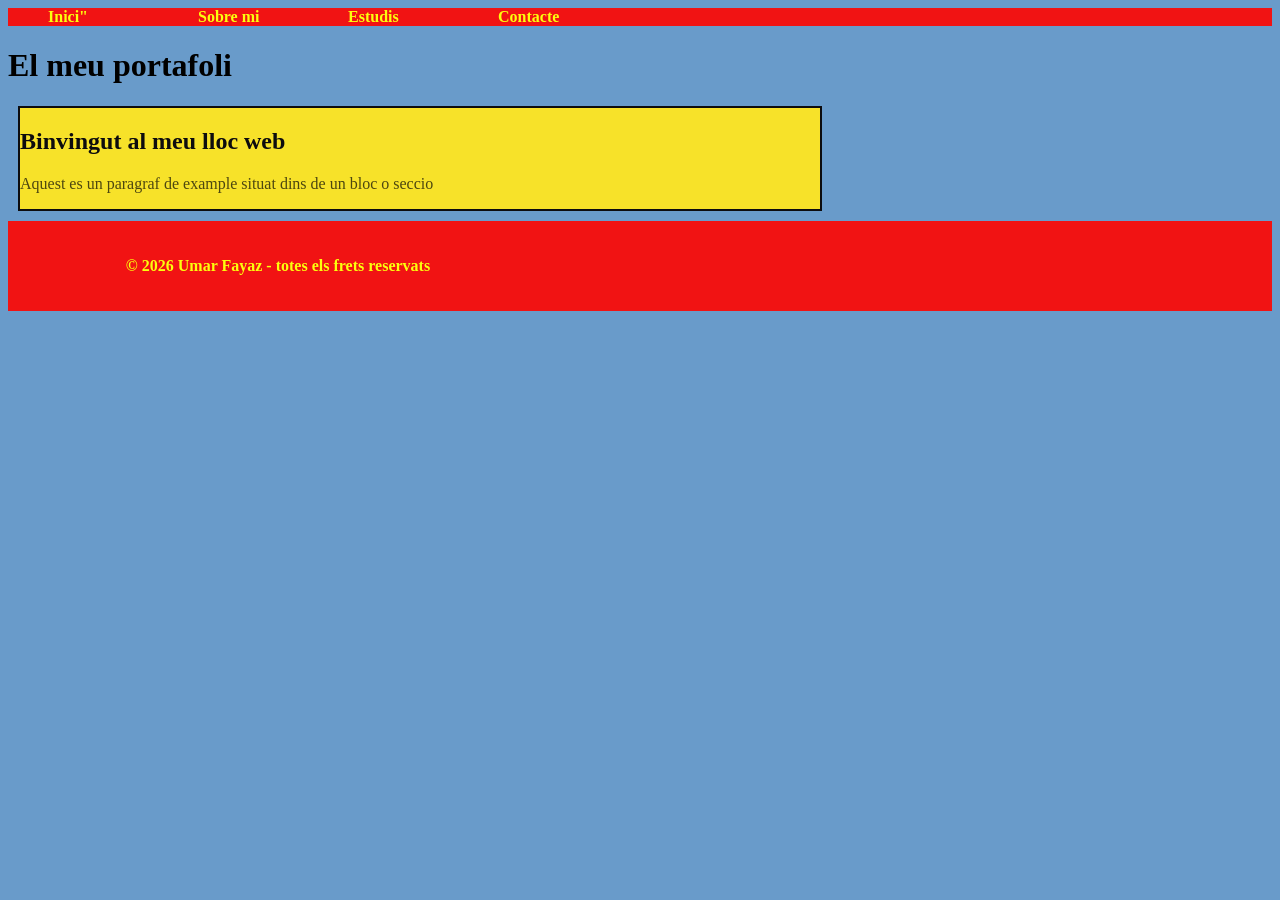
<file: index.html>
<!DOCTYPE html>
<html lang="ca">

<head>
	<meta charset="utf-8"/>
	<meta name="viweport" content="width=device-width, initial-scala=1.0">
	<title>El meu portfolio</title>
    <link rel="stylesheet" href="css/style.css">
</head>

<body>
    <header>
        
        <nav>
            <ul>
               <li><a href="../index.html">Inici"</a></li>
               <li><a href="./pages/sobre_mi.html">Sobre mi</a></li>
               <li><a href="./pages/estudis.html">Estudis</a></li>
               <li><a href="./pages/Contacte.html">Contacte</a></li>
            </ul>
        </nav>
    </header>
 
    <h1>El meu portafoli</h1>
    <div class="contingut-principal">
        <h2>Binvingut al meu lloc web</h2>
        <p>Aquest es un paragraf de example situat dins de un bloc o seccio</p>
    </div>
    <footer>
    
        <p>&copy; 2026 Umar Fayaz - totes els frets reservats</p>
        
    </footer>

</body>

</html>
</file>
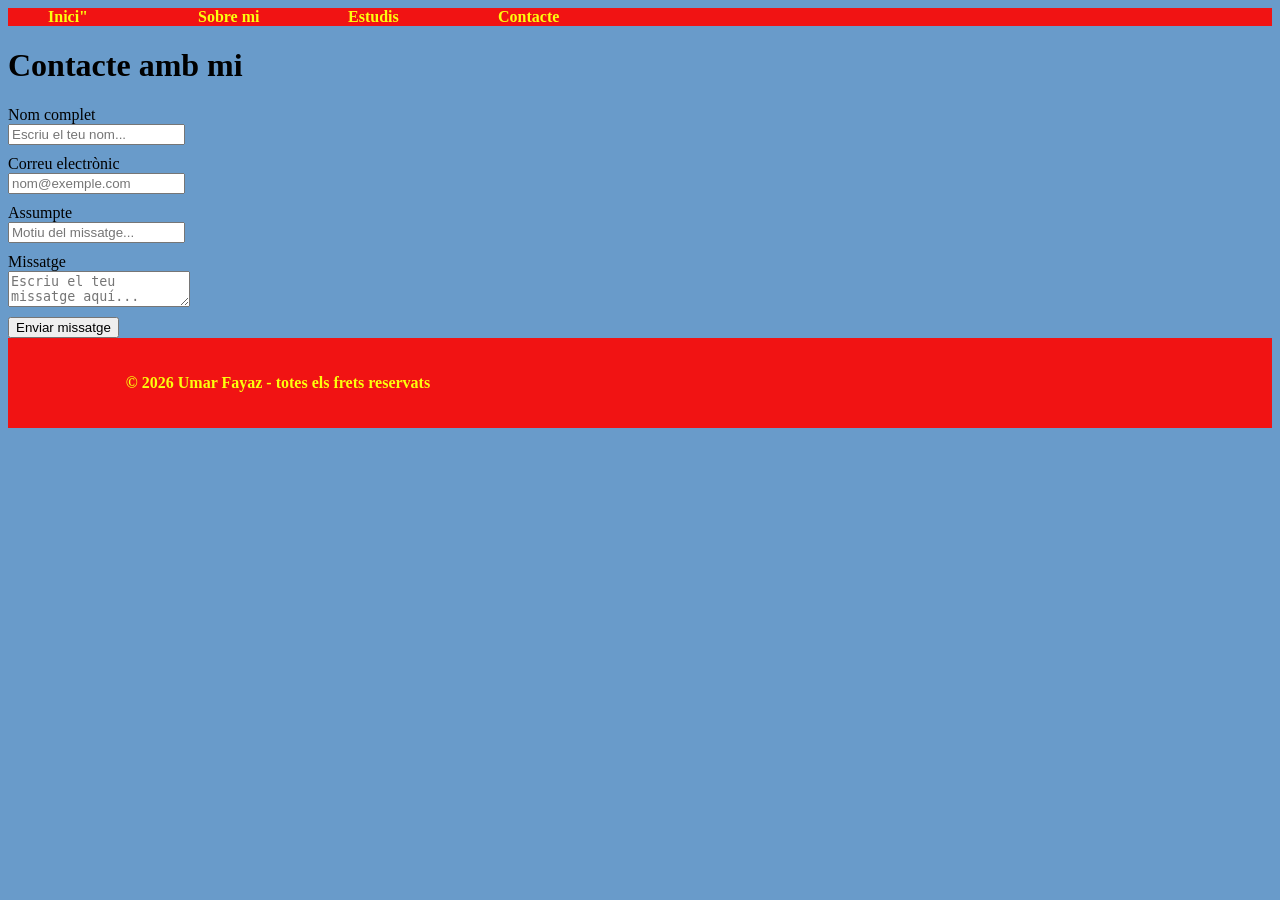
<file: pages/Contacte.html>
<!DOCTYPE html>
<html lang="ca">

<head>
	<meta charset="utf-8"/>
	<meta name="viweport" content="width=device-width, initial-scala=1.0">
	<title>El meu portfolio</title>
    <link rel="stylesheet" href="../css/style.css">
</head>

<body>
    <header>
        
        <nav>
            <ul>
               <li><a href="../index.html">Inici"</a></li>
               <li><a href="./sobre_mi.html">Sobre mi</a></li>
               <li><a href="./estudis.html">Estudis</a></li>
               <li><a href="./Contacte.html">Contacte</a></li>
            </ul>
        </nav>

    <h1>Contacte amb mi</h1>

    <form action="#" method="post">

    <label for="nom">Nom complet</label>
    <input type="text" id="nom" name="nom" placeholder="Escriu el teu nom..." required>

    <label for="email">Correu electrònic</label>
    <input type="email" id="email" name="email" placeholder="nom@exemple.com" required>

    <label for="assumpte">Assumpte</label>
    <input type="text" id="assumpte" name="assumpte" placeholder="Motiu del missatge..." required>

    <label for="missatge">Missatge</label>
    <textarea id="missatge" name="missatge" placeholder="Escriu el teu missatge aquí..." required></textarea>

    <button type="submit">Enviar missatge</button>

    </form>
	
	<footer>
		
        <p>&copy; 2026 Umar Fayaz - totes els frets reservats</p>
        
    </footer>
	

</body>

</html>
</file>
<file: css/style.css>
body {
	background-color: rgb(105, 155, 202);
}

p{
	color: rgba(5, 5, 5, 0.705);
    width: 500px;	
}

img {
	border: 3px solid rgb(250, 220, 54);
	border-radius: 15px;
	width: 180px;
	box-shadow: 8px 8px 8px;
}

ul{
   margin: 0%;
   background-color: rgb(241, 19, 19);
   overflow: hidden;
   list-style-type: none;
}

ul li{
   padding: 0%;
   float: left;
   width: 150px;
}

ul li a{
color: rgb(251, 255, 13);
text-decoration: none;
font-weight: bold;

}
.contingut-principal {
	background-color: rgb(247, 226, 41);
	color: rgb(13, 12, 14);
	border: 2px solid;
	width: 800px;
}

footer {

    padding: 20px;
    background-color: rgb(241, 19, 19);
    font-weight: bold;
    text-align: center;
}

footer p {
	color: rgb(251, 255, 13);
}

.contingut-principal {margin: 10px;}

.optatiu{
background-color: rgb(189, 139, 199);
}
.Muntatge{
background-color:rgb(243, 215, 156) ;
}
.Xarxes{
background-color: rgb(201, 149, 90);
}
.ofimàtiques{
background-color: rgb(199, 240, 134);
}
.TUTORIA{
background-color: rgb(189, 139, 199);
}
.Itinerari{
background-color: rgb(127, 255, 176);
}
.monolloc{
background-color: pink;
}

form label {
    display: block;
}
form input,
form textarea{
    display: block;
    margin-bottom: 10px;
}
</file>
